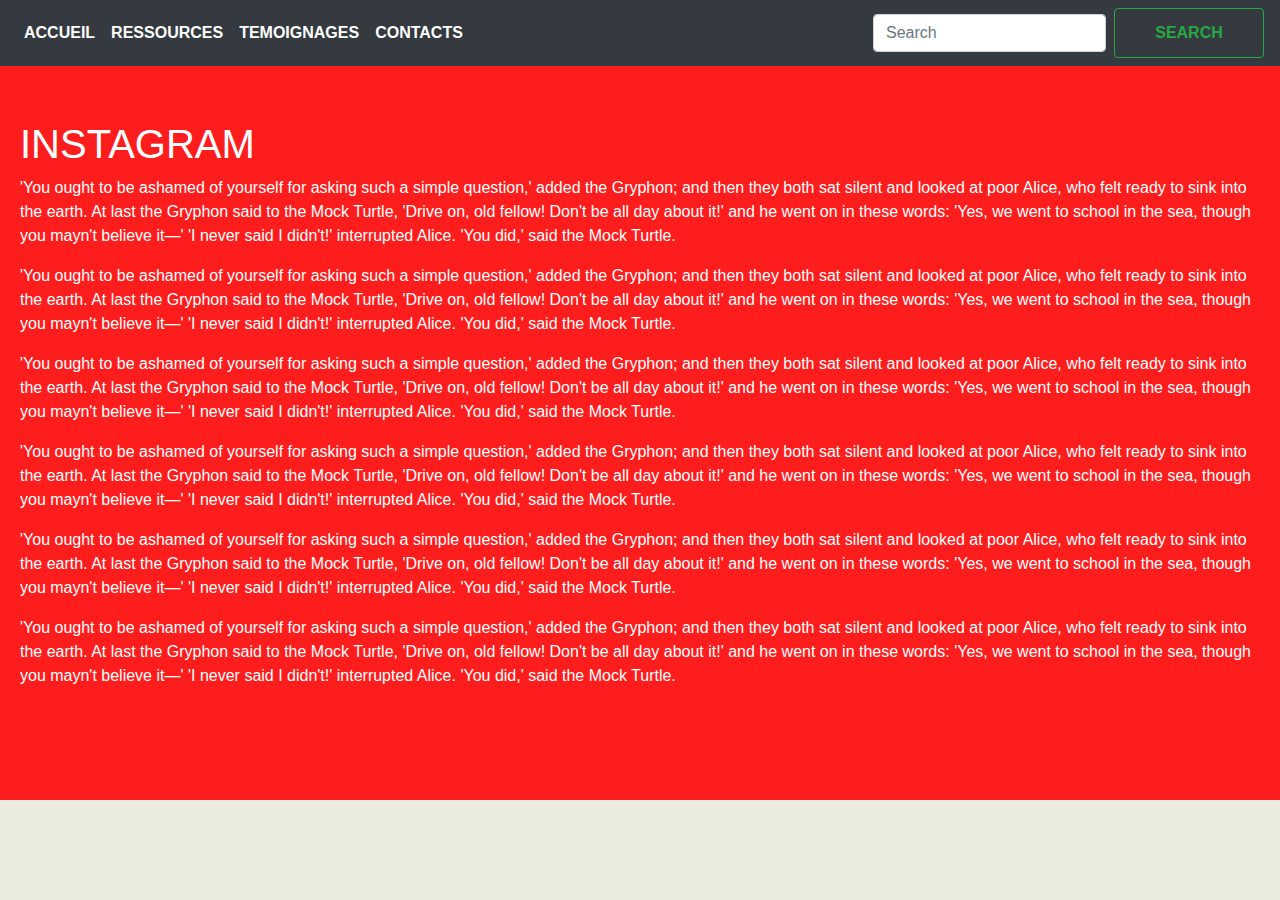
<file: article1.html>
<!DOCTYPE html>
<html lang="en" dir="ltr">
  <head>
    <meta charset="utf-8">
    <meta name="viewport" content="width=device-width, initial-scale=1, shrink-to-fit=no">

    <!-- Bootstrap CSS -->
    <link rel="stylesheet" href="css/bootstrap.min.css">
      <link rel="stylesheet" href="file:///C:/wamp64/www/site1/fontawesome-free-5.12.1-web/css/all.css">
    <link rel="stylesheet" href="style.css">
    <title>MON BLOG/1</title>
  </head>
  <body>
    <!--Header-->
    <nav class="navbar navbar-expand-lg navbar-dark fixed-top bg-dark">

      <button class="navbar-toggler" type="button" data-toggle="collapse" data-target="#navbarSupportedContent" aria-controls="navbarSupportedContent" aria-expanded="false" aria-label="Toggle navigation">
        <span class="navbar-toggler-icon"></span>
      </button>

      <div class="collapse navbar-collapse" id="navbarSupportedContent">
        <ul class="navbar-nav mr-auto">
          <li class="nav-item active">
            <a class="nav-link" href="index.html">Accueil<span class="sr-only"></span></a>
          </li>
          <li class="nav-item active">
            <a class="nav-link" href="index.html">Ressources <span class="sr-only"></span></a>
          </li>
          <li class="nav-item active">
            <a class="nav-link" href="index.html">Temoignages <span class="sr-only"></span></a>
          </li>
          <li class="nav-item active">
            <a class="nav-link" href="index.html">Contacts <span class="sr-only"></span></a>
          </li>
        </ul>
        <form class="form-inline my-2 my-lg-0">
          <input class="form-control mr-sm-2" type="search" placeholder="Search" aria-label="Search">
          <button class="btn btn-outline-success my-2 my-sm-0" type="submit">Search</button>
        </form>
      </div>
    </nav>
<!-----------------------------article1-------------------------->
<div class="span8">
    <h1>INSTAGRAM</h1>
    <p>'You ought to be ashamed of yourself for asking such a simple question,' added the Gryphon; and then they both sat silent and looked at poor Alice, who felt ready to sink into the earth. At last the Gryphon said to the Mock Turtle, 'Drive on, old fellow! Don't be all day about it!' and he went on in these words:
    'Yes, we went to school in the sea, though you mayn't believe it—'
    'I never said I didn't!' interrupted Alice.
    'You did,' said the Mock Turtle.</p>
    <p>'You ought to be ashamed of yourself for asking such a simple question,' added the Gryphon; and then they both sat silent and looked at poor Alice, who felt ready to sink into the earth. At last the Gryphon said to the Mock Turtle, 'Drive on, old fellow! Don't be all day about it!' and he went on in these words:
    'Yes, we went to school in the sea, though you mayn't believe it—'
    'I never said I didn't!' interrupted Alice.
    'You did,' said the Mock Turtle.</p>
    <p>'You ought to be ashamed of yourself for asking such a simple question,' added the Gryphon; and then they both sat silent and looked at poor Alice, who felt ready to sink into the earth. At last the Gryphon said to the Mock Turtle, 'Drive on, old fellow! Don't be all day about it!' and he went on in these words:
    'Yes, we went to school in the sea, though you mayn't believe it—'
    'I never said I didn't!' interrupted Alice.
    'You did,' said the Mock Turtle.</p>
    <p>'You ought to be ashamed of yourself for asking such a simple question,' added the Gryphon; and then they both sat silent and looked at poor Alice, who felt ready to sink into the earth. At last the Gryphon said to the Mock Turtle, 'Drive on, old fellow! Don't be all day about it!' and he went on in these words:
    'Yes, we went to school in the sea, though you mayn't believe it—'
    'I never said I didn't!' interrupted Alice.
    'You did,' said the Mock Turtle.</p>
    <p>'You ought to be ashamed of yourself for asking such a simple question,' added the Gryphon; and then they both sat silent and looked at poor Alice, who felt ready to sink into the earth. At last the Gryphon said to the Mock Turtle, 'Drive on, old fellow! Don't be all day about it!' and he went on in these words:
    'Yes, we went to school in the sea, though you mayn't believe it—'
    'I never said I didn't!' interrupted Alice.
    'You did,' said the Mock Turtle.</p>
    <p>'You ought to be ashamed of yourself for asking such a simple question,' added the Gryphon; and then they both sat silent and looked at poor Alice, who felt ready to sink into the earth. At last the Gryphon said to the Mock Turtle, 'Drive on, old fellow! Don't be all day about it!' and he went on in these words:
    'Yes, we went to school in the sea, though you mayn't believe it—'
    'I never said I didn't!' interrupted Alice.
    'You did,' said the Mock Turtle.</p>



</div>




        <!-- Optional JavaScript -->
        <!-- jQuery first, then Popper.js, then Bootstrap JS -->
        <script src="script.js"></script>
        <script src="js/jquery-3.4.1.min.js" ></script>
        <script src="js/popper.min.js" ></script>
        <script src="js/bootstrap.min.js" ></script>
  </body>
</html>
</file>
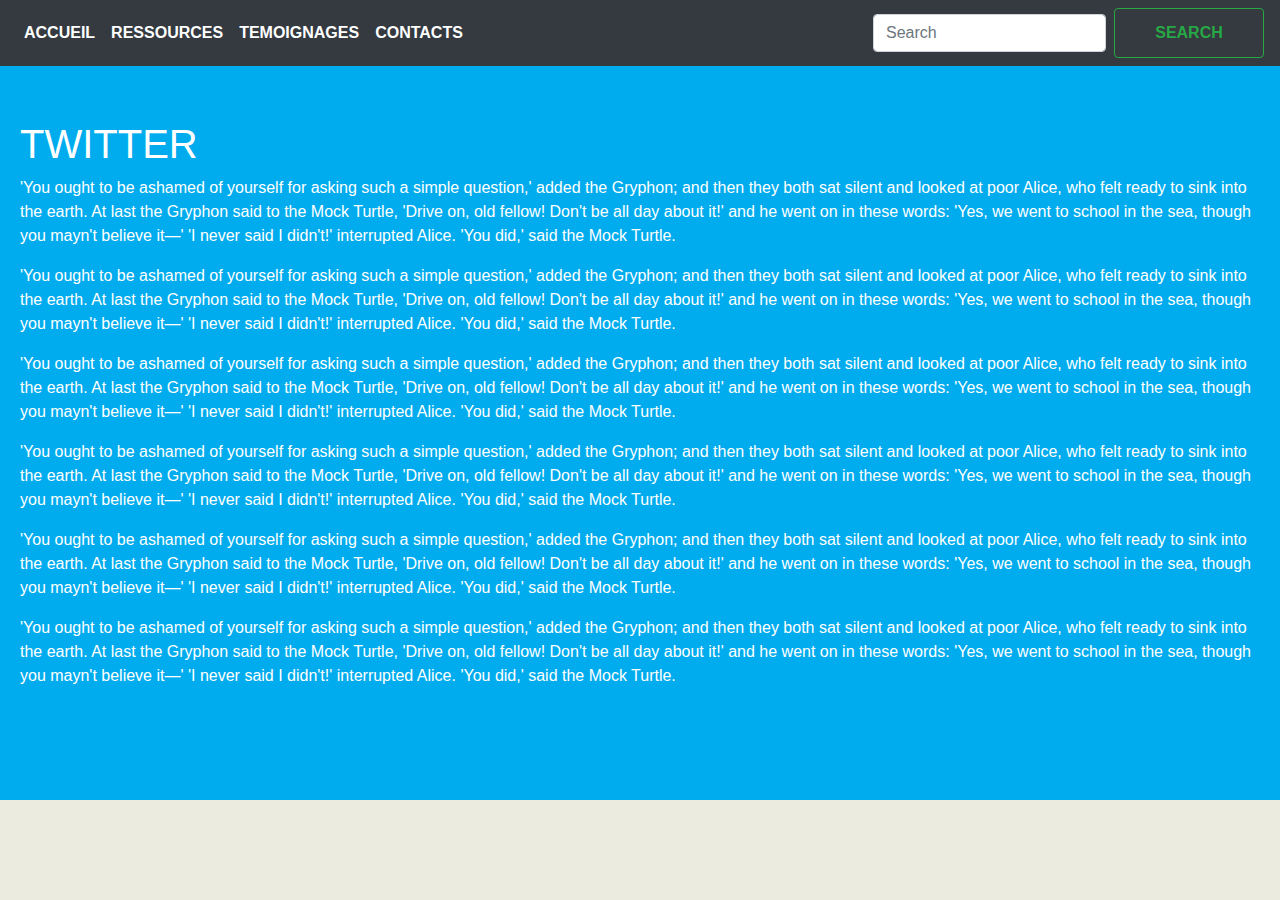
<file: article2.html>
<!DOCTYPE html>
<html lang="en" dir="ltr">
  <head>
    <meta charset="utf-8">
    <meta name="viewport" content="width=device-width, initial-scale=1, shrink-to-fit=no">

    <!-- Bootstrap CSS -->
    <link rel="stylesheet" href="css/bootstrap.min.css">
      <link rel="stylesheet" href="file:///C:/wamp64/www/site1/fontawesome-free-5.12.1-web/css/all.css">
    <link rel="stylesheet" href="style.css">
    <title>MON BLOG/2</title>
  </head>
  <body>
    <!--Header-->
    <nav class="navbar navbar-expand-lg navbar-dark fixed-top bg-dark">

      <button class="navbar-toggler" type="button" data-toggle="collapse" data-target="#navbarSupportedContent" aria-controls="navbarSupportedContent" aria-expanded="false" aria-label="Toggle navigation">
        <span class="navbar-toggler-icon"></span>
      </button>

      <div class="collapse navbar-collapse" id="navbarSupportedContent">
        <ul class="navbar-nav mr-auto">
          <li class="nav-item active">
            <a class="nav-link" href="index.html">Accueil<span class="sr-only"></span></a>
          </li>
          <li class="nav-item active">
            <a class="nav-link" href="index.html">Ressources <span class="sr-only"></span></a>
          </li>
          <li class="nav-item active">
            <a class="nav-link" href="index.html">Temoignages <span class="sr-only"></span></a>
          </li>
          <li class="nav-item active">
            <a class="nav-link" href="index.html">Contacts <span class="sr-only"></span></a>
          </li>
        </ul>
        <form class="form-inline my-2 my-lg-0">
          <input class="form-control mr-sm-2" type="search" placeholder="Search" aria-label="Search">
          <button class="btn btn-outline-success my-2 my-sm-0" type="submit">Search</button>
        </form>
      </div>
    </nav>
    <!--------------------article2--------------------->
    <div class="span9">
        <h1>TWITTER</h1>
        <p>'You ought to be ashamed of yourself for asking such a simple question,' added the Gryphon; and then they both sat silent and looked at poor Alice, who felt ready to sink into the earth. At last the Gryphon said to the Mock Turtle, 'Drive on, old fellow! Don't be all day about it!' and he went on in these words:
        'Yes, we went to school in the sea, though you mayn't believe it—'
        'I never said I didn't!' interrupted Alice.
        'You did,' said the Mock Turtle.</p>
        <p>'You ought to be ashamed of yourself for asking such a simple question,' added the Gryphon; and then they both sat silent and looked at poor Alice, who felt ready to sink into the earth. At last the Gryphon said to the Mock Turtle, 'Drive on, old fellow! Don't be all day about it!' and he went on in these words:
        'Yes, we went to school in the sea, though you mayn't believe it—'
        'I never said I didn't!' interrupted Alice.
        'You did,' said the Mock Turtle.</p>
        <p>'You ought to be ashamed of yourself for asking such a simple question,' added the Gryphon; and then they both sat silent and looked at poor Alice, who felt ready to sink into the earth. At last the Gryphon said to the Mock Turtle, 'Drive on, old fellow! Don't be all day about it!' and he went on in these words:
        'Yes, we went to school in the sea, though you mayn't believe it—'
        'I never said I didn't!' interrupted Alice.
        'You did,' said the Mock Turtle.</p>
        <p>'You ought to be ashamed of yourself for asking such a simple question,' added the Gryphon; and then they both sat silent and looked at poor Alice, who felt ready to sink into the earth. At last the Gryphon said to the Mock Turtle, 'Drive on, old fellow! Don't be all day about it!' and he went on in these words:
        'Yes, we went to school in the sea, though you mayn't believe it—'
        'I never said I didn't!' interrupted Alice.
        'You did,' said the Mock Turtle.</p>
        <p>'You ought to be ashamed of yourself for asking such a simple question,' added the Gryphon; and then they both sat silent and looked at poor Alice, who felt ready to sink into the earth. At last the Gryphon said to the Mock Turtle, 'Drive on, old fellow! Don't be all day about it!' and he went on in these words:
        'Yes, we went to school in the sea, though you mayn't believe it—'
        'I never said I didn't!' interrupted Alice.
        'You did,' said the Mock Turtle.</p>
        <p>'You ought to be ashamed of yourself for asking such a simple question,' added the Gryphon; and then they both sat silent and looked at poor Alice, who felt ready to sink into the earth. At last the Gryphon said to the Mock Turtle, 'Drive on, old fellow! Don't be all day about it!' and he went on in these words:
        'Yes, we went to school in the sea, though you mayn't believe it—'
        'I never said I didn't!' interrupted Alice.
        'You did,' said the Mock Turtle.</p>



    </div>





        <!-- Optional JavaScript -->
        <!-- jQuery first, then Popper.js, then Bootstrap JS -->
        <script src="script.js"></script>
        <script src="js/jquery-3.4.1.min.js" ></script>
        <script src="js/popper.min.js" ></script>
        <script src="js/bootstrap.min.js" ></script>
  </body>
</html>
</file>
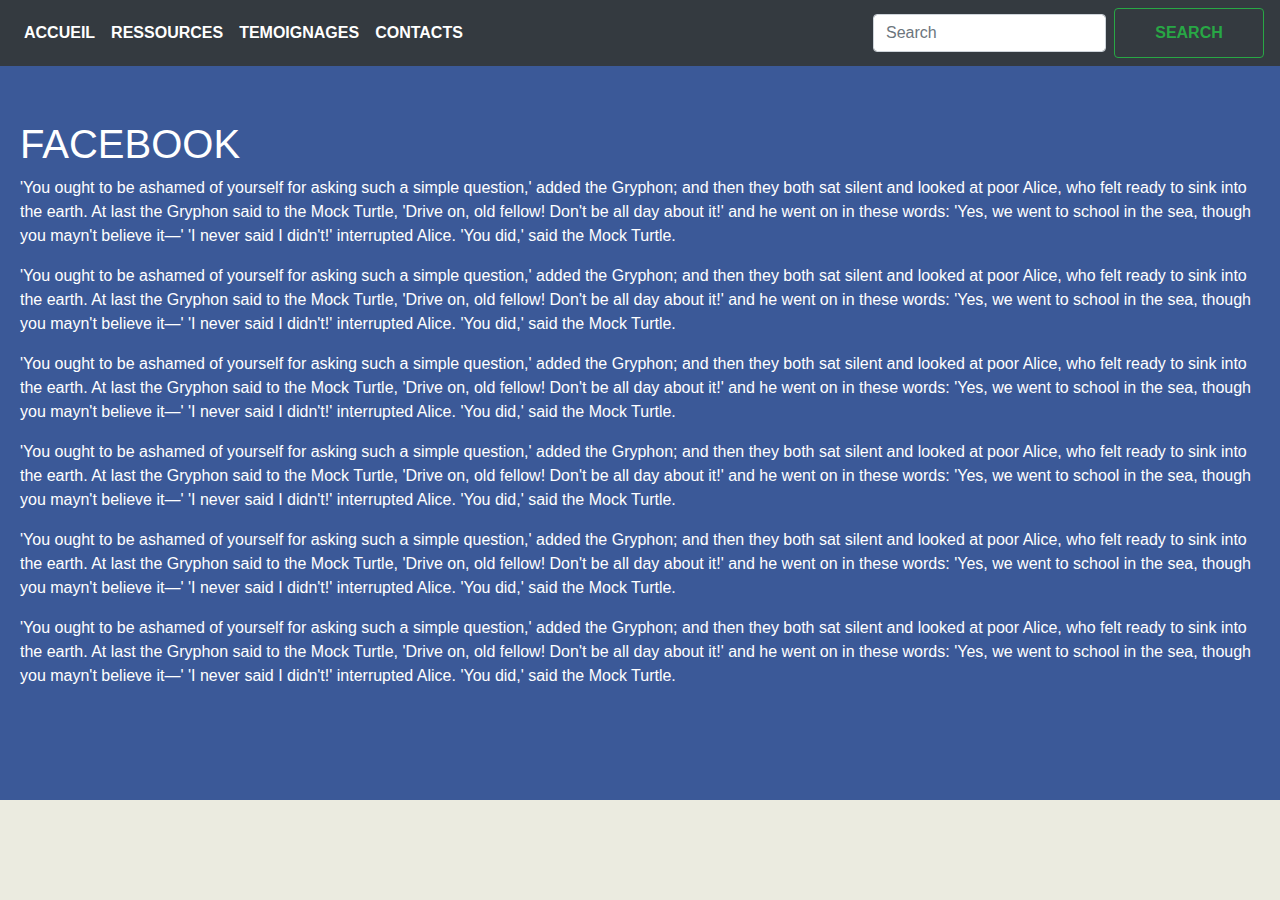
<file: article3.html>
<!DOCTYPE html>
<html lang="en" dir="ltr">
  <head>
    <meta charset="utf-8">
    <meta name="viewport" content="width=device-width, initial-scale=1, shrink-to-fit=no">

    <!-- Bootstrap CSS -->
    <link rel="stylesheet" href="css/bootstrap.min.css">
      <link rel="stylesheet" href="file:///C:/wamp64/www/site1/fontawesome-free-5.12.1-web/css/all.css">
    <link rel="stylesheet" href="style.css">
    <title>MON BLOG/3</title>
  </head>
  <body>
    <!--Header-->
  <nav class="navbar navbar-expand-lg navbar-dark fixed-top bg-dark">

      <button class="navbar-toggler" type="button" data-toggle="collapse" data-target="#navbarSupportedContent" aria-controls="navbarSupportedContent" aria-expanded="false" aria-label="Toggle navigation">
        <span class="navbar-toggler-icon"></span>
      </button>

      <div class="collapse navbar-collapse" id="navbarSupportedContent">
        <ul class="navbar-nav mr-auto">
          <li class="nav-item active">
            <a class="nav-link" href="index.html">Accueil<span class="sr-only"></span></a>
          </li>
          <li class="nav-item active">
            <a class="nav-link" href="index.html">Ressources <span class="sr-only"></span></a>
          </li>
          <li class="nav-item active">
            <a class="nav-link" href="index.html">Temoignages <span class="sr-only"></span></a>
          </li>
          <li class="nav-item active">
            <a class="nav-link" href="index.html">Contacts <span class="sr-only"></span></a>
          </li>
        </ul>
        <form class="form-inline my-2 my-lg-0">
          <input class="form-control mr-sm-2" type="search" placeholder="Search" aria-label="Search">
          <button class="btn btn-outline-success my-2 my-sm-0" type="submit">Search</button>
        </form>
      </div>
    </nav>
    <!----------article3----------------->
    <div class="span10">
        <h1>FACEBOOK</h1>
        <p>'You ought to be ashamed of yourself for asking such a simple question,' added the Gryphon; and then they both sat silent and looked at poor Alice, who felt ready to sink into the earth. At last the Gryphon said to the Mock Turtle, 'Drive on, old fellow! Don't be all day about it!' and he went on in these words:
        'Yes, we went to school in the sea, though you mayn't believe it—'
        'I never said I didn't!' interrupted Alice.
        'You did,' said the Mock Turtle.</p>
        <p>'You ought to be ashamed of yourself for asking such a simple question,' added the Gryphon; and then they both sat silent and looked at poor Alice, who felt ready to sink into the earth. At last the Gryphon said to the Mock Turtle, 'Drive on, old fellow! Don't be all day about it!' and he went on in these words:
        'Yes, we went to school in the sea, though you mayn't believe it—'
        'I never said I didn't!' interrupted Alice.
        'You did,' said the Mock Turtle.</p>
        <p>'You ought to be ashamed of yourself for asking such a simple question,' added the Gryphon; and then they both sat silent and looked at poor Alice, who felt ready to sink into the earth. At last the Gryphon said to the Mock Turtle, 'Drive on, old fellow! Don't be all day about it!' and he went on in these words:
        'Yes, we went to school in the sea, though you mayn't believe it—'
        'I never said I didn't!' interrupted Alice.
        'You did,' said the Mock Turtle.</p>
        <p>'You ought to be ashamed of yourself for asking such a simple question,' added the Gryphon; and then they both sat silent and looked at poor Alice, who felt ready to sink into the earth. At last the Gryphon said to the Mock Turtle, 'Drive on, old fellow! Don't be all day about it!' and he went on in these words:
        'Yes, we went to school in the sea, though you mayn't believe it—'
        'I never said I didn't!' interrupted Alice.
        'You did,' said the Mock Turtle.</p>
        <p>'You ought to be ashamed of yourself for asking such a simple question,' added the Gryphon; and then they both sat silent and looked at poor Alice, who felt ready to sink into the earth. At last the Gryphon said to the Mock Turtle, 'Drive on, old fellow! Don't be all day about it!' and he went on in these words:
        'Yes, we went to school in the sea, though you mayn't believe it—'
        'I never said I didn't!' interrupted Alice.
        'You did,' said the Mock Turtle.</p>
        <p>'You ought to be ashamed of yourself for asking such a simple question,' added the Gryphon; and then they both sat silent and looked at poor Alice, who felt ready to sink into the earth. At last the Gryphon said to the Mock Turtle, 'Drive on, old fellow! Don't be all day about it!' and he went on in these words:
        'Yes, we went to school in the sea, though you mayn't believe it—'
        'I never said I didn't!' interrupted Alice.
        'You did,' said the Mock Turtle.</p>



    </div>




        <!-- Optional JavaScript -->
        <!-- jQuery first, then Popper.js, then Bootstrap JS -->
        <script src="script.js"></script>
        <script src="js/jquery-3.4.1.min.js" ></script>
        <script src="js/popper.min.js" ></script>
        <script src="js/bootstrap.min.js" ></script>
  </body>
</html>
</file>
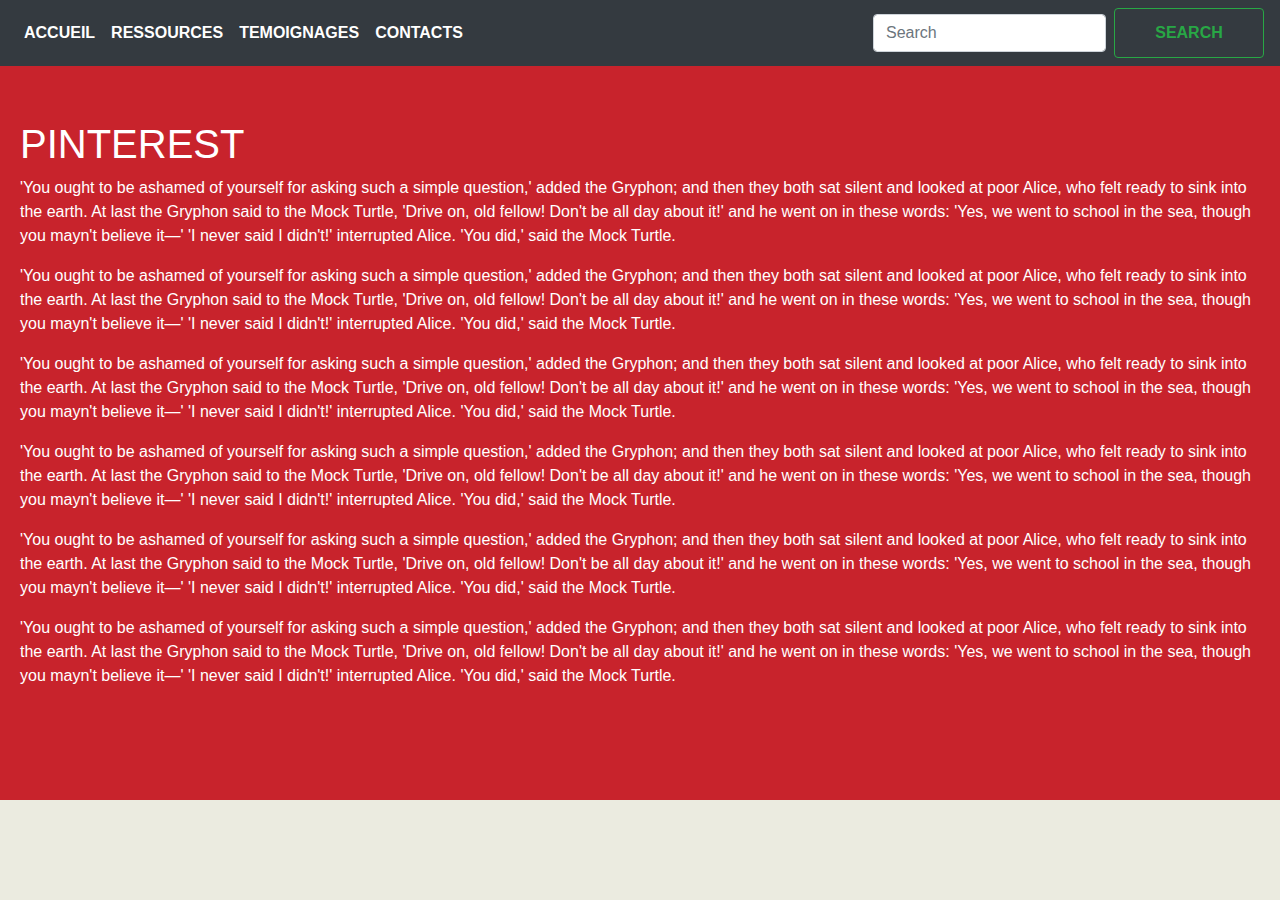
<file: article4.html>
<!DOCTYPE html>
<html lang="en" dir="ltr">
  <head>
    <meta charset="utf-8">
    <meta name="viewport" content="width=device-width, initial-scale=1, shrink-to-fit=no">

    <!-- Bootstrap CSS -->
    <link rel="stylesheet" href="css/bootstrap.min.css">
      <link rel="stylesheet" href="file:///C:/wamp64/www/site1/fontawesome-free-5.12.1-web/css/all.css">
    <link rel="stylesheet" href="style.css">
    <title>MON BLOG/4</title>
  </head>
  <body>
    <!--Header-->
    <nav class="navbar navbar-expand-lg navbar-dark fixed-top bg-dark">

      <button class="navbar-toggler" type="button" data-toggle="collapse" data-target="#navbarSupportedContent" aria-controls="navbarSupportedContent" aria-expanded="false" aria-label="Toggle navigation">
        <span class="navbar-toggler-icon"></span>
      </button>

      <div class="collapse navbar-collapse" id="navbarSupportedContent">
        <ul class="navbar-nav mr-auto">
          <li class="nav-item active">
            <a class="nav-link" href="index.html">Accueil<span class="sr-only"></span></a>
          </li>
          <li class="nav-item active">
            <a class="nav-link" href="index.html">Ressources <span class="sr-only"></span></a>
          </li>
          <li class="nav-item active">
            <a class="nav-link" href="index.html">Temoignages <span class="sr-only"></span></a>
          </li>
          <li class="nav-item active">
            <a class="nav-link" href="index.html">Contacts <span class="sr-only"></span></a>
          </li>
        </ul>
        <form class="form-inline my-2 my-lg-0">
          <input class="form-control mr-sm-2" type="search" placeholder="Search" aria-label="Search">
          <button class="btn btn-outline-success my-2 my-sm-0" type="submit">Search</button>
        </form>
      </div>
    </nav>

    <!---------------------article4------------------------>
    <div class="span11">
        <h1>PINTEREST</h1>
        <p>'You ought to be ashamed of yourself for asking such a simple question,' added the Gryphon; and then they both sat silent and looked at poor Alice, who felt ready to sink into the earth. At last the Gryphon said to the Mock Turtle, 'Drive on, old fellow! Don't be all day about it!' and he went on in these words:
        'Yes, we went to school in the sea, though you mayn't believe it—'
        'I never said I didn't!' interrupted Alice.
        'You did,' said the Mock Turtle.</p>
        <p>'You ought to be ashamed of yourself for asking such a simple question,' added the Gryphon; and then they both sat silent and looked at poor Alice, who felt ready to sink into the earth. At last the Gryphon said to the Mock Turtle, 'Drive on, old fellow! Don't be all day about it!' and he went on in these words:
        'Yes, we went to school in the sea, though you mayn't believe it—'
        'I never said I didn't!' interrupted Alice.
        'You did,' said the Mock Turtle.</p>
        <p>'You ought to be ashamed of yourself for asking such a simple question,' added the Gryphon; and then they both sat silent and looked at poor Alice, who felt ready to sink into the earth. At last the Gryphon said to the Mock Turtle, 'Drive on, old fellow! Don't be all day about it!' and he went on in these words:
        'Yes, we went to school in the sea, though you mayn't believe it—'
        'I never said I didn't!' interrupted Alice.
        'You did,' said the Mock Turtle.</p>
        <p>'You ought to be ashamed of yourself for asking such a simple question,' added the Gryphon; and then they both sat silent and looked at poor Alice, who felt ready to sink into the earth. At last the Gryphon said to the Mock Turtle, 'Drive on, old fellow! Don't be all day about it!' and he went on in these words:
        'Yes, we went to school in the sea, though you mayn't believe it—'
        'I never said I didn't!' interrupted Alice.
        'You did,' said the Mock Turtle.</p>
        <p>'You ought to be ashamed of yourself for asking such a simple question,' added the Gryphon; and then they both sat silent and looked at poor Alice, who felt ready to sink into the earth. At last the Gryphon said to the Mock Turtle, 'Drive on, old fellow! Don't be all day about it!' and he went on in these words:
        'Yes, we went to school in the sea, though you mayn't believe it—'
        'I never said I didn't!' interrupted Alice.
        'You did,' said the Mock Turtle.</p>
        <p>'You ought to be ashamed of yourself for asking such a simple question,' added the Gryphon; and then they both sat silent and looked at poor Alice, who felt ready to sink into the earth. At last the Gryphon said to the Mock Turtle, 'Drive on, old fellow! Don't be all day about it!' and he went on in these words:
        'Yes, we went to school in the sea, though you mayn't believe it—'
        'I never said I didn't!' interrupted Alice.
        'You did,' said the Mock Turtle.</p>






        <!-- Optional JavaScript -->
        <!-- jQuery first, then Popper.js, then Bootstrap JS -->
        <script src="script.js"></script>
        <script src="js/jquery-3.4.1.min.js" ></script>
        <script src="js/popper.min.js" ></script>
        <script src="js/bootstrap.min.js" ></script>
  </body>
</html>
</file>
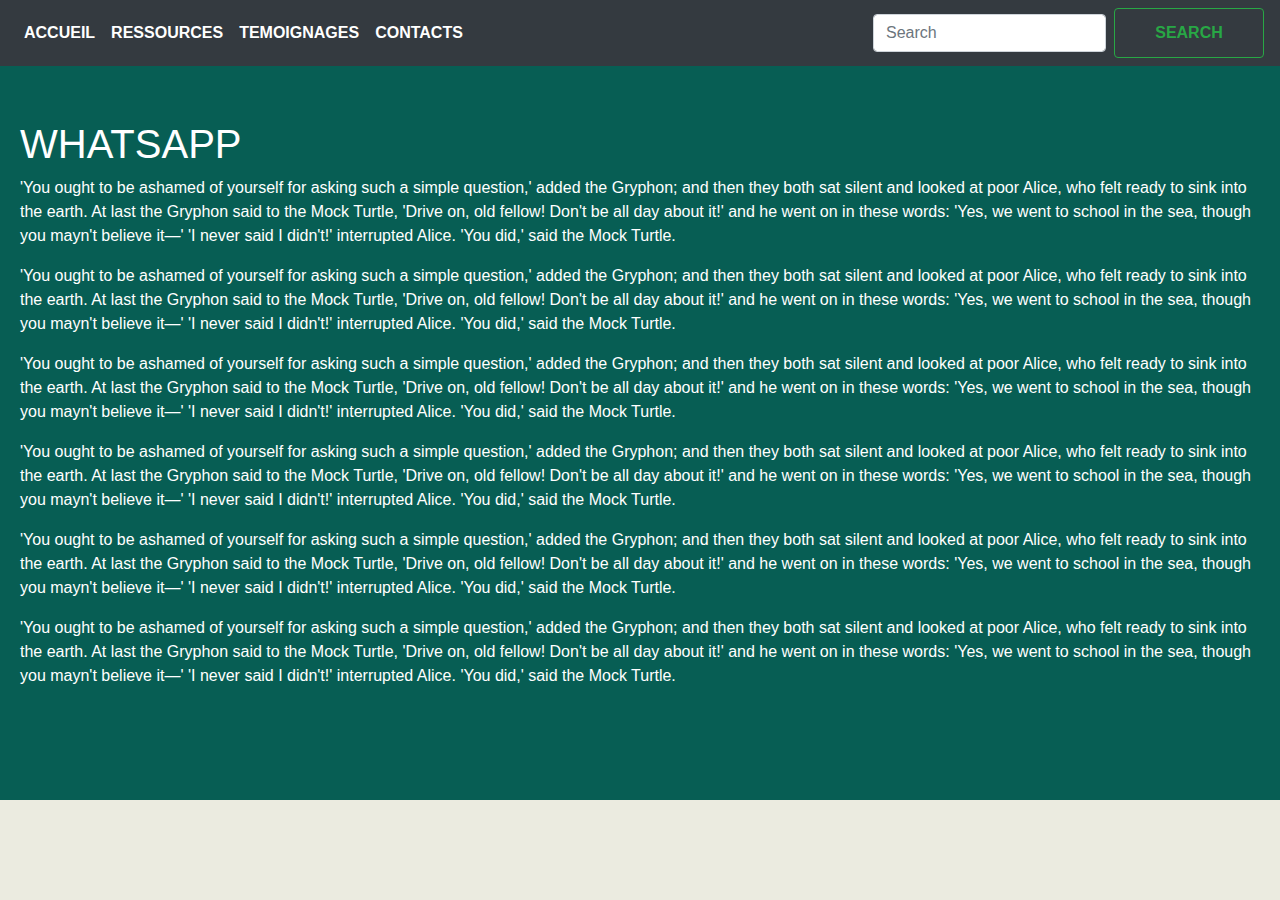
<file: article5.html>
<!DOCTYPE html>
<html lang="en" dir="ltr">
  <head>
    <meta charset="utf-8">
    <meta name="viewport" content="width=device-width, initial-scale=1, shrink-to-fit=no">

    <!-- Bootstrap CSS -->
    <link rel="stylesheet" href="css/bootstrap.min.css">
      <link rel="stylesheet" href="file:///C:/wamp64/www/site1/fontawesome-free-5.12.1-web/css/all.css">
    <link rel="stylesheet" href="style.css">
    <title>MON BLOG/5</title>
  </head>
  <body>
    <!--Header-->
    <nav class="navbar navbar-expand-lg navbar-dark fixed-top bg-dark">

      <button class="navbar-toggler" type="button" data-toggle="collapse" data-target="#navbarSupportedContent" aria-controls="navbarSupportedContent" aria-expanded="false" aria-label="Toggle navigation">
        <span class="navbar-toggler-icon"></span>
      </button>

      <div class="collapse navbar-collapse" id="navbarSupportedContent">
        <ul class="navbar-nav mr-auto">
          <li class="nav-item active">
            <a class="nav-link" href="index.html">Accueil<span class="sr-only"></span></a>
          </li>
          <li class="nav-item active">
            <a class="nav-link" href="index.html">Ressources <span class="sr-only"></span></a>
          </li>
          <li class="nav-item active">
            <a class="nav-link" href="index.html">Temoignages <span class="sr-only"></span></a>
          </li>
          <li class="nav-item active">
            <a class="nav-link" href="index.html">Contacts <span class="sr-only"></span></a>
          </li>
        </ul>
        <form class="form-inline my-2 my-lg-0">
          <input class="form-control mr-sm-2" type="search" placeholder="Search" aria-label="Search">
          <button class="btn btn-outline-success my-2 my-sm-0" type="submit">Search</button>
        </form>
      </div>
    </nav>
    <!-------------------------article5------------------------------>
    <div class="span12">
        <h1>WHATSAPP</h1>
        <p>'You ought to be ashamed of yourself for asking such a simple question,' added the Gryphon; and then they both sat silent and looked at poor Alice, who felt ready to sink into the earth. At last the Gryphon said to the Mock Turtle, 'Drive on, old fellow! Don't be all day about it!' and he went on in these words:
        'Yes, we went to school in the sea, though you mayn't believe it—'
        'I never said I didn't!' interrupted Alice.
        'You did,' said the Mock Turtle.</p>
        <p>'You ought to be ashamed of yourself for asking such a simple question,' added the Gryphon; and then they both sat silent and looked at poor Alice, who felt ready to sink into the earth. At last the Gryphon said to the Mock Turtle, 'Drive on, old fellow! Don't be all day about it!' and he went on in these words:
        'Yes, we went to school in the sea, though you mayn't believe it—'
        'I never said I didn't!' interrupted Alice.
        'You did,' said the Mock Turtle.</p>
        <p>'You ought to be ashamed of yourself for asking such a simple question,' added the Gryphon; and then they both sat silent and looked at poor Alice, who felt ready to sink into the earth. At last the Gryphon said to the Mock Turtle, 'Drive on, old fellow! Don't be all day about it!' and he went on in these words:
        'Yes, we went to school in the sea, though you mayn't believe it—'
        'I never said I didn't!' interrupted Alice.
        'You did,' said the Mock Turtle.</p>
        <p>'You ought to be ashamed of yourself for asking such a simple question,' added the Gryphon; and then they both sat silent and looked at poor Alice, who felt ready to sink into the earth. At last the Gryphon said to the Mock Turtle, 'Drive on, old fellow! Don't be all day about it!' and he went on in these words:
        'Yes, we went to school in the sea, though you mayn't believe it—'
        'I never said I didn't!' interrupted Alice.
        'You did,' said the Mock Turtle.</p>
        <p>'You ought to be ashamed of yourself for asking such a simple question,' added the Gryphon; and then they both sat silent and looked at poor Alice, who felt ready to sink into the earth. At last the Gryphon said to the Mock Turtle, 'Drive on, old fellow! Don't be all day about it!' and he went on in these words:
        'Yes, we went to school in the sea, though you mayn't believe it—'
        'I never said I didn't!' interrupted Alice.
        'You did,' said the Mock Turtle.</p>
        <p>'You ought to be ashamed of yourself for asking such a simple question,' added the Gryphon; and then they both sat silent and looked at poor Alice, who felt ready to sink into the earth. At last the Gryphon said to the Mock Turtle, 'Drive on, old fellow! Don't be all day about it!' and he went on in these words:
        'Yes, we went to school in the sea, though you mayn't believe it—'
        'I never said I didn't!' interrupted Alice.
        'You did,' said the Mock Turtle.</p>





        <!-- Optional JavaScript -->
        <!-- jQuery first, then Popper.js, then Bootstrap JS -->
        <script src="script.js"></script>
        <script src="js/jquery-3.4.1.min.js" ></script>
        <script src="js/popper.min.js" ></script>
        <script src="js/bootstrap.min.js" ></script>
  </body>
</html>
</file>
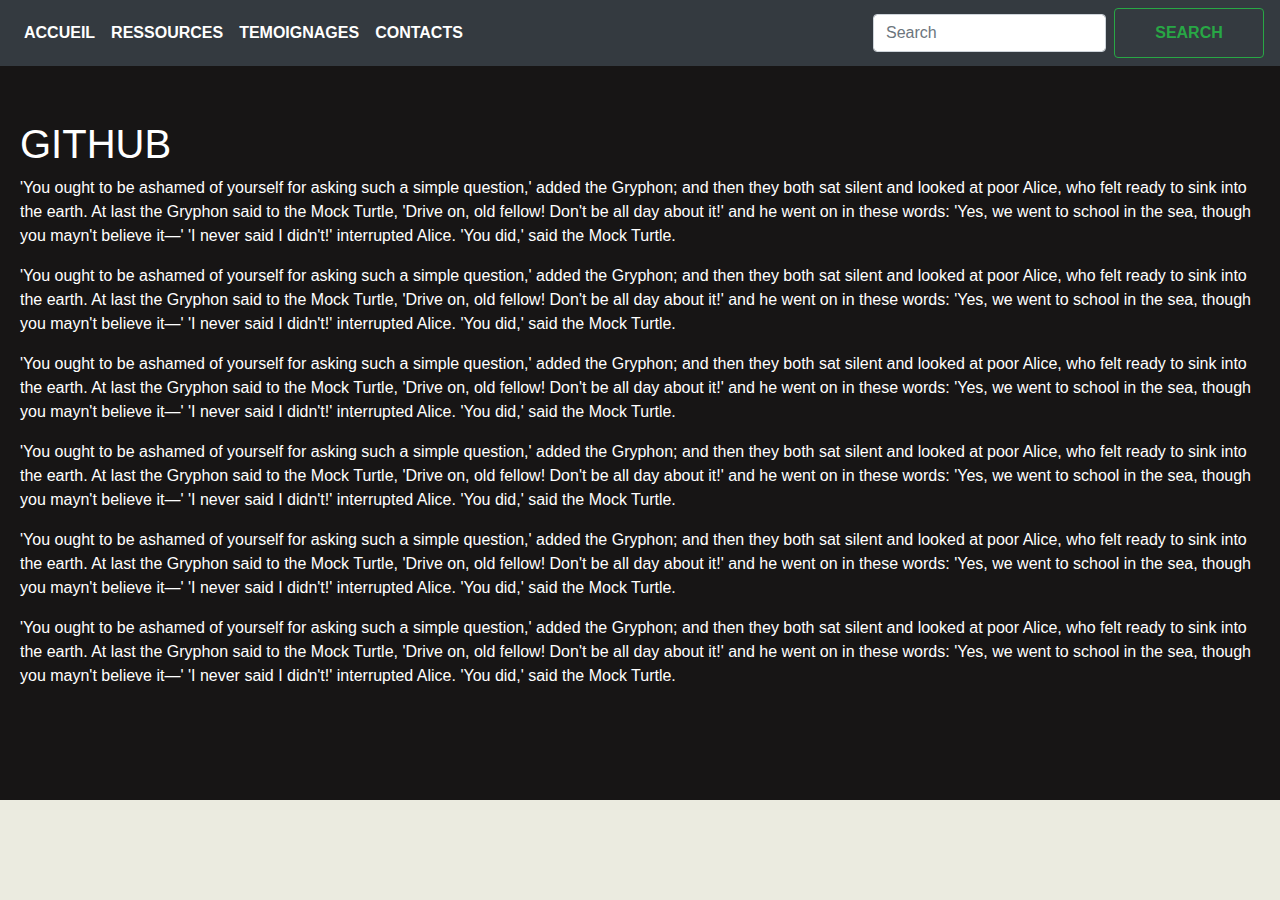
<file: article6.html>
<!DOCTYPE html>
<html lang="en" dir="ltr">
  <head>
    <meta charset="utf-8">
    <meta name="viewport" content="width=device-width, initial-scale=1, shrink-to-fit=no">

    <!-- Bootstrap CSS -->
    <link rel="stylesheet" href="css/bootstrap.min.css">
    <link rel="stylesheet" href="file:///C:/wamp64/www/site1/fontawesome-free-5.12.1-web/css/all.css">
    <link rel="stylesheet" href="style.css">
    <title>MON BLOG/6</title>
  </head>
  <body>
    <!--Header-->
    <nav class="navbar navbar-expand-lg navbar-dark fixed-top bg-dark">

      <button class="navbar-toggler" type="button" data-toggle="collapse" data-target="#navbarSupportedContent" aria-controls="navbarSupportedContent" aria-expanded="false" aria-label="Toggle navigation">
        <span class="navbar-toggler-icon"></span>
      </button>

      <div class="collapse navbar-collapse" id="navbarSupportedContent">
        <ul class="navbar-nav mr-auto">
          <li class="nav-item active">
            <a class="nav-link" href="index.html">Accueil<span class="sr-only"></span></a>
          </li>
          <li class="nav-item active">
            <a class="nav-link" href="index.html">Ressources <span class="sr-only"></span></a>
          </li>
          <li class="nav-item active">
            <a class="nav-link" href="index.html">Temoignages <span class="sr-only"></span></a>
          </li>
          <li class="nav-item active">
            <a class="nav-link" href="index.html">Contacts <span class="sr-only"></span></a>
          </li>
        </ul>
        <form class="form-inline my-2 my-lg-0">
          <input class="form-control mr-sm-2" type="search" placeholder="Search" aria-label="Search">
          <button class="btn btn-outline-success my-2 my-sm-0" type="submit">Search</button>
        </form>
      </div>
    </nav>
    <!------------------------------article6--------------------------->
    <div class="span13">
        <h1>GITHUB</h1>
        <p>'You ought to be ashamed of yourself for asking such a simple question,' added the Gryphon; and then they both sat silent and looked at poor Alice, who felt ready to sink into the earth. At last the Gryphon said to the Mock Turtle, 'Drive on, old fellow! Don't be all day about it!' and he went on in these words:
        'Yes, we went to school in the sea, though you mayn't believe it—'
        'I never said I didn't!' interrupted Alice.
        'You did,' said the Mock Turtle.</p>
        <p>'You ought to be ashamed of yourself for asking such a simple question,' added the Gryphon; and then they both sat silent and looked at poor Alice, who felt ready to sink into the earth. At last the Gryphon said to the Mock Turtle, 'Drive on, old fellow! Don't be all day about it!' and he went on in these words:
        'Yes, we went to school in the sea, though you mayn't believe it—'
        'I never said I didn't!' interrupted Alice.
        'You did,' said the Mock Turtle.</p>
        <p>'You ought to be ashamed of yourself for asking such a simple question,' added the Gryphon; and then they both sat silent and looked at poor Alice, who felt ready to sink into the earth. At last the Gryphon said to the Mock Turtle, 'Drive on, old fellow! Don't be all day about it!' and he went on in these words:
        'Yes, we went to school in the sea, though you mayn't believe it—'
        'I never said I didn't!' interrupted Alice.
        'You did,' said the Mock Turtle.</p>
        <p>'You ought to be ashamed of yourself for asking such a simple question,' added the Gryphon; and then they both sat silent and looked at poor Alice, who felt ready to sink into the earth. At last the Gryphon said to the Mock Turtle, 'Drive on, old fellow! Don't be all day about it!' and he went on in these words:
        'Yes, we went to school in the sea, though you mayn't believe it—'
        'I never said I didn't!' interrupted Alice.
        'You did,' said the Mock Turtle.</p>
        <p>'You ought to be ashamed of yourself for asking such a simple question,' added the Gryphon; and then they both sat silent and looked at poor Alice, who felt ready to sink into the earth. At last the Gryphon said to the Mock Turtle, 'Drive on, old fellow! Don't be all day about it!' and he went on in these words:
        'Yes, we went to school in the sea, though you mayn't believe it—'
        'I never said I didn't!' interrupted Alice.
        'You did,' said the Mock Turtle.</p>
        <p>'You ought to be ashamed of yourself for asking such a simple question,' added the Gryphon; and then they both sat silent and looked at poor Alice, who felt ready to sink into the earth. At last the Gryphon said to the Mock Turtle, 'Drive on, old fellow! Don't be all day about it!' and he went on in these words:
        'Yes, we went to school in the sea, though you mayn't believe it—'
        'I never said I didn't!' interrupted Alice.
        'You did,' said the Mock Turtle.</p>






        <!-- Optional JavaScript -->
        <!-- jQuery first, then Popper.js, then Bootstrap JS -->
        <script src="script.js"></script>
        <script src="js/jquery-3.4.1.min.js" ></script>
        <script src="js/popper.min.js" ></script>
        <script src="js/bootstrap.min.js" ></script>
  </body>
</html>
</file>
<file: style.css>
body{
	background: #ebebe0;

}

.login{
    margin-right: 50px;
    border: blue;
    padding: 10px 10px 10px 10px ;
    background-color: green;
}
.login a {
    text-decoration: none;
    text-transform: uppercase;
    font-weight: bold;
    color: white;
}

.register{
    margin-right: 50px;
    border: blue;
    padding: 10px 10px 10px 10px ;
    background-color: blue;
}
.register a {
    text-decoration: none;
    text-transform: uppercase;
    font-weight: bold;
    color: white;
}


  
  /* The button used to open the sidebar */
  /* .openbtn {
    font-size: 20px;
    cursor: pointer;
    background-color: black;
    border-radius: 10px;
    padding: 10px 15px;
    border: none;
  }
  
  .openbtn:hover {
    background-color: rgb(165, 9, 9);
  }
  .openbtn a{
      text-decoration: none;
      color:white;
  } */
  
  /* Style page content - use this if you want to push the page content to the right when you open the side navigation */
  #main {
    transition: margin-left .5s; /* If you want a transition effect */
    padding: 20px;
  }
  
  /* On smaller screens, where height is less than 450px, change the style of the sidenav (less padding and a smaller font size) */
  @media screen and (max-height: 450px) {
    .sidebar {padding-top: 15px;}
    .sidebar a {font-size: 18px;}
  }


/*deb*/
.how-section1{
    margin-top:-15%;
    padding: 10%;
}
.how-section1 h4{
    color: #ffa500;
    font-weight: bold;
    font-size: 30px;
}
.how-section1 .subheading{
    color: #3931af;
    font-size: 20px;
}
.how-section1 .row
{
    margin-top: 10%;
}
.how-img
{
    text-align: center;
}
.how-img img{
    width: 40%;
}
/*section*/


.carousel-caption{
	margin-bottom: 100px;


}
.carousel-caption h1{
	font-size: 50px;
	font-family: Comic;
}
.btn{
	margin-top: 50px;
	width: 150px;
	height: 50px;
	text-transform: uppercase;
	font-weight: bold;
}

/*menu*/

.nav-item{
	text-transform: uppercase;
	font-weight: bold;
	font-family: sans-serif;
}
.navbar{
	background: black;
}
/*partie2*/
h3{
    font-family: 'Poppins', sans-serif;
}

.social-box .box{
    background: #FFF;
    border-radius: 10px;
    padding: 40px 10px;
    margin: 20px 0px;
    cursor: pointer;
    transition: all 0.5s ease-out;
}

.social-box .box:hover{
   box-shadow: 0 0 6px #4183D7;
}

.social-box .box .box-text{
    margin:20px 0px;
    font-size: 15px;
    line-height: 30px;
}

.social-box .box .box-btn a{
    text-decoration: none;
    color: #4183D7;
    font-size: 16px;
}

.fa{
     color:#4183D7;
}
/*partie2*/

.container{
	margin-top: 30px;
}
.row h2 {
	text-align: center;
}
.row p{
	text-align: center;

}

#box1 i{
color: #FD1D1D;
}
#box2 i{
	color: #00acee;
}
#box3 i{
	color: #3b5998;
}
#box4 i{
color: #c8232c;
}
#box5 i{
	color: #075e54;
}
#box6 i{
	color: #171515;
}

/*boutton*/

.buy a{
   color: white;
   text-align: center;
   text-decoration: none;

}
.buy{
    width: 250px;
    height: 50px;
    background-color: #c8232c;
    display: block;
    margin: 0 auto 0 auto;
    border-radius: 30px;
    padding: 10px 0 0 30px;
}

/*temoignage*/

.testimonial-section2{
  /*height: 600px;*/
  position: relative;
  padding: 50px 0;
  background-color: #e0e0d2;
}

.testim .wrap {
    position: relative;
    width: 100%;
    max-width: 1020px;
    padding: 40px 20px;
    margin: auto;
}

.testim .arrow {
    display: block;
    position: absolute;
    color: #eee;
    cursor: pointer;
    font-size: 2em;
    top: 50%;
    -webkit-transform: translateY(-50%);
    -ms-transform: translateY(-50%);
    -moz-transform: translateY(-50%);
    -o-transform: translateY(-50%);
    transform: translateY(-50%);
    -webkit-transition: all .3s ease-in-out;
    -ms-transition: all .3s ease-in-out;
    -moz-transition: all .3s ease-in-out;
    -o-transition: all .3s ease-in-out;
    transition: all .3s ease-in-out;
    padding: 5px;
    z-index: 22222222;
}

.testim .arrow:before {
    cursor: pointer;
}

.testim .arrow:hover {
    color: #2b288d;
}


.testim .arrow.left {
    left: 10px;
		background: #2b288d;

}

.testim .arrow.right {
    right: 10px;
		background: #2b288d;
}

.testim .dots {
    text-align: center;
    position: absolute;
    width: 100%;
    bottom: 60px;
    left: 0;
    display: block;
    z-index: 3333;
    height: 12px;
}

.testim .dots .dot {
    list-style-type: none;
    display: inline-block;
    width: 12px;
    height: 12px;
    border-radius: 50%;
    border: 2px solid  #2d2d1f;
    margin: 0 10px;
    cursor: pointer;
    -webkit-transition: all .5s ease-in-out;
    -ms-transition: all .5s ease-in-out;
    -moz-transition: all .5s ease-in-out;
    -o-transition: all .5s ease-in-out;
    transition: all .5s ease-in-out;
    position: relative;
}

.testim .dots .dot.active,
.testim .dots .dot:hover {
    background: #2b288d;
    border-color: #2b288d;
}

.testim .dots .dot.active {
    -webkit-animation: testim-scale .5s ease-in-out forwards;
    -moz-animation: testim-scale .5s ease-in-out forwards;
    -ms-animation: testim-scale .5s ease-in-out forwards;
    -o-animation: testim-scale .5s ease-in-out forwards;
    animation: testim-scale .5s ease-in-out forwards;
}

.testim .cont {
    position: relative;
    overflow: hidden;
}

.testim .cont > div {
    text-align: center;
    position: absolute;
    top: 0;
    left: 0;
    padding: 0 0 70px 0;
    opacity: 0;
}

.testim .cont > div.inactive {
    opacity: 1;
}


.testim .cont > div.active {
    position: relative;
    opacity: 1;
}


.testim .cont div .img img {
    display: block;
    width: 100px;
    height: 100px;
    margin: auto;
    border-radius: 50%;
}

.testim .cont div .h4 {
    color: #2b288d;
    font-size: 1.2em;
    margin: 15px 0;
}

.testim .cont div p {
    font-size: 1.15em;
    color: #eee;
    width: 80%;
    margin: auto;
}

.testim .cont div.active .img img {
    -webkit-animation: testim-show .5s ease-in-out forwards;
    -moz-animation: testim-show .5s ease-in-out forwards;
    -ms-animation: testim-show .5s ease-in-out forwards;
    -o-animation: testim-show .5s ease-in-out forwards;
    animation: testim-show .5s ease-in-out forwards;
}

.testim .cont div.active .h4 {
    -webkit-animation: testim-content-in .4s ease-in-out forwards;
    -moz-animation: testim-content-in .4s ease-in-out forwards;
    -ms-animation: testim-content-in .4s ease-in-out forwards;
    -o-animation: testim-content-in .4s ease-in-out forwards;
    animation: testim-content-in .4s ease-in-out forwards;
		text-transform: uppercase;
}

.testim .cont div.active p {
    -webkit-animation: testim-content-in .5s ease-in-out forwards;
    -moz-animation: testim-content-in .5s ease-in-out forwards;
    -ms-animation: testim-content-in .5s ease-in-out forwards;
    -o-animation: testim-content-in .5s ease-in-out forwards;
    animation: testim-content-in .5s ease-in-out forwards;
		color: black;
		font-style: normal;
}

.testim .cont div.inactive .img img {
    -webkit-animation: testim-hide .5s ease-in-out forwards;
    -moz-animation: testim-hide .5s ease-in-out forwards;
    -ms-animation: testim-hide .5s ease-in-out forwards;
    -o-animation: testim-hide .5s ease-in-out forwards;
    animation: testim-hide .5s ease-in-out forwards;
}

.testim .cont div.inactive .h4 {
    -webkit-animation: testim-content-out .4s ease-in-out forwards;
    -moz-animation: testim-content-out .4s ease-in-out forwards;
    -ms-animation: testim-content-out .4s ease-in-out forwards;
    -o-animation: testim-content-out .4s ease-in-out forwards;
    animation: testim-content-out .4s ease-in-out forwards;
}

.testim .cont div.inactive p {
    -webkit-animation: testim-content-out .5s ease-in-out forwards;
    -moz-animation: testim-content-out .5s ease-in-out forwards;
    -ms-animation: testim-content-out .5s ease-in-out forwards;
    -o-animation: testim-content-out .5s ease-in-out forwards;
    animation: testim-content-out .5s ease-in-out forwards;

}



@-webkit-keyframes testim-scale {
    0% {
        -webkit-box-shadow: 0px 0px 0px 0px #eee;
        box-shadow: 0px 0px 0px 0px #eee;
    }

    35% {
        -webkit-box-shadow: 0px 0px 10px 5px #eee;
        box-shadow: 0px 0px 10px 5px #eee;
    }

    70% {
        -webkit-box-shadow: 0px 0px 10px 5px #ea830e;
        box-shadow: 0px 0px 10px 5px #ea830e;
    }

    100% {
        -webkit-box-shadow: 0px 0px 0px 0px #ea830e;
        box-shadow: 0px 0px 0px 0px #ea830e;
    }
}

@-moz-keyframes testim-scale {
    0% {
        -moz-box-shadow: 0px 0px 0px 0px #eee;
        box-shadow: 0px 0px 0px 0px #eee;
    }

    35% {
        -moz-box-shadow: 0px 0px 10px 5px #eee;
        box-shadow: 0px 0px 10px 5px #eee;
    }

    70% {
        -moz-box-shadow: 0px 0px 10px 5px #ea830e;
        box-shadow: 0px 0px 10px 5px #ea830e;
    }

    100% {
        -moz-box-shadow: 0px 0px 0px 0px #ea830e;
        box-shadow: 0px 0px 0px 0px #ea830e;
    }
}

@-ms-keyframes testim-scale {
    0% {
        -ms-box-shadow: 0px 0px 0px 0px #eee;
        box-shadow: 0px 0px 0px 0px #eee;
    }

    35% {
        -ms-box-shadow: 0px 0px 10px 5px #eee;
        box-shadow: 0px 0px 10px 5px #eee;
    }

    70% {
        -ms-box-shadow: 0px 0px 10px 5px #ea830e;
        box-shadow: 0px 0px 10px 5px #ea830e;
    }

    100% {
        -ms-box-shadow: 0px 0px 0px 0px #ea830e;
        box-shadow: 0px 0px 0px 0px #ea830e;
    }
}

@-o-keyframes testim-scale {
    0% {
        -o-box-shadow: 0px 0px 0px 0px #eee;
        box-shadow: 0px 0px 0px 0px #eee;
    }

    35% {
        -o-box-shadow: 0px 0px 10px 5px #eee;
        box-shadow: 0px 0px 10px 5px #eee;
    }

    70% {
        -o-box-shadow: 0px 0px 10px 5px #ea830e;
        box-shadow: 0px 0px 10px 5px #ea830e;
    }

    100% {
        -o-box-shadow: 0px 0px 0px 0px #ea830e;
        box-shadow: 0px 0px 0px 0px #ea830e;
    }
}

@keyframes testim-scale {
    0% {
        box-shadow: 0px 0px 0px 0px #eee;
    }

    35% {
        box-shadow: 0px 0px 10px 5px #eee;
    }

    70% {
        box-shadow: 0px 0px 10px 5px #ea830e;
    }

    100% {
        box-shadow: 0px 0px 0px 0px #ea830e;
    }
}

@-webkit-keyframes testim-content-in {
    from {
        opacity: 0;
        -webkit-transform: translateY(100%);
        transform: translateY(100%);
    }

    to {
        opacity: 1;
        -webkit-transform: translateY(0);
        transform: translateY(0);
    }
}

@-moz-keyframes testim-content-in {
    from {
        opacity: 0;
        -moz-transform: translateY(100%);
        transform: translateY(100%);
    }

    to {
        opacity: 1;
        -moz-transform: translateY(0);
        transform: translateY(0);
    }
}

@-ms-keyframes testim-content-in {
    from {
        opacity: 0;
        -ms-transform: translateY(100%);
        transform: translateY(100%);
    }

    to {
        opacity: 1;
        -ms-transform: translateY(0);
        transform: translateY(0);
    }
}

@-o-keyframes testim-content-in {
    from {
        opacity: 0;
        -o-transform: translateY(100%);
        transform: translateY(100%);
    }

    to {
        opacity: 1;
        -o-transform: translateY(0);
        transform: translateY(0);
    }
}

@keyframes testim-content-in {
    from {
        opacity: 0;
        transform: translateY(100%);
    }

    to {
        opacity: 1;
        transform: translateY(0);
    }
}

@-webkit-keyframes testim-content-out {
    from {
        opacity: 1;
        -webkit-transform: translateY(0);
        transform: translateY(0);
    }

    to {
        opacity: 0;
        -webkit-transform: translateY(-100%);
        transform: translateY(-100%);
    }
}

@-moz-keyframes testim-content-out {
    from {
        opacity: 1;
        -moz-transform: translateY(0);
        transform: translateY(0);
    }

    to {
        opacity: 0;
        -moz-transform: translateY(-100%);
        transform: translateY(-100%);
    }
}

@-ms-keyframes testim-content-out {
    from {
        opacity: 1;
        -ms-transform: translateY(0);
        transform: translateY(0);
    }

    to {
        opacity: 0;
        -ms-transform: translateY(-100%);
        transform: translateY(-100%);
    }
}

@-o-keyframes testim-content-out {
    from {
        opacity: 1;
        -o-transform: translateY(0);
        transform: translateY(0);
    }

    to {
        opacity: 0;
        transform: translateY(-100%);
        transform: translateY(-100%);
    }
}

@keyframes testim-content-out {
    from {
        opacity: 1;
        transform: translateY(0);
    }

    to {
        opacity: 0;
        transform: translateY(-100%);
    }
}

@-webkit-keyframes testim-show {
    from {
        opacity: 0;
        -webkit-transform: scale(0);
        transform: scale(0);
    }

    to {
        opacity: 1;
        -webkit-transform: scale(1);
        transform: scale(1);
    }
}

@-moz-keyframes testim-show {
    from {
        opacity: 0;
        -moz-transform: scale(0);
        transform: scale(0);
    }

    to {
        opacity: 1;
        -moz-transform: scale(1);
        transform: scale(1);
    }
}

@-ms-keyframes testim-show {
    from {
        opacity: 0;
        -ms-transform: scale(0);
        transform: scale(0);
    }

    to {
        opacity: 1;
        -ms-transform: scale(1);
        transform: scale(1);
    }
}

@-o-keyframes testim-show {
    from {
        opacity: 0;
        -o-transform: scale(0);
        transform: scale(0);
    }

    to {
        opacity: 1;
        -o-transform: scale(1);
        transform: scale(1);
    }
}

@keyframes testim-show {
    from {
        opacity: 0;
        transform: scale(0);
    }

    to {
        opacity: 1;
        transform: scale(1);
    }
}

@-webkit-keyframes testim-hide {
    from {
        opacity: 1;
        -webkit-transform: scale(1);
        transform: scale(1);
    }

    to {
        opacity: 0;
        -webkit-transform: scale(0);
        transform: scale(0);
    }
}

@-moz-keyframes testim-hide {
    from {
        opacity: 1;
        -moz-transform: scale(1);
        transform: scale(1);
    }

    to {
        opacity: 0;
        -moz-transform: scale(0);
        transform: scale(0);
    }
}

@-ms-keyframes testim-hide {
    from {
        opacity: 1;
        -ms-transform: scale(1);
        transform: scale(1);
    }

    to {
        opacity: 0;
        -ms-transform: scale(0);
        transform: scale(0);
    }
}

@-o-keyframes testim-hide {
    from {
        opacity: 1;
        -o-transform: scale(1);
        transform: scale(1);
    }

    to {
        opacity: 0;
        -o-transform: scale(0);
        transform: scale(0);
    }
}

@keyframes testim-hide {
    from {
        opacity: 1;
        transform: scale(1);
    }

    to {
        opacity: 0;
        transform: scale(0);
    }
}

@media all and (max-width: 300px) {
  body {
    font-size: 14px;
  }
}

@media all and (max-width: 500px) {
  .testim .arrow {
    font-size: 1.5em;
  }

  .testim .cont div p {
    line-height: 25px;
  }

}

/*footer*/
.pb-100 {
	padding-bottom: 100px;
}
.pt-100 {
	padding-top: 100px;
}
.mb-100 {
	margin-bottom: 100px;
}
a {
	text-decoration: none;
	color: #333;
	-webkit-transition: .4s;
	transition: .4s;
}
.section-title {
	position: relative;
}
.section-title p {
	font-size: 16px;
	margin-bottom: 5px;
	font-weight: 400;
}
.section-title h4 {
	font-size: 40px;
	font-weight: 600;
	text-transform: capitalize;
	position: relative;
	padding-bottom: 20px;
	display: inline-block;
}
.section-title h4::before {
	position: absolute;
	content: "";
	width: 80px;
	height: 2px;
	background-color: #d8d8d8;
	bottom: 0;
	left: 50%;
	margin-left: -40px;
}
.section-title h4::after {
	position: absolute;
	content: "";
	width: 50px;
	height: 2px;
	background-color: #FF7200;
	left: 0;
	bottom: 0;
	left: 50%;
	margin-left: -25px;
}
.contact {
	background-image: url("contact.jpg");
	background-size: cover;
	background-position: center;
	background-attachment: fixed;
	position: relative;
	z-index: 2;
	color: #fff;
}
.contact-form input,
textarea {
	width: 100%;
	border: 1px solid #555;
	padding: 5px 10px;
	text-transform: capitalize;
	margin-top: 15px;
	background-color: transparent;
	color: #fff;
}

.contact:before {
	position: absolute;
	content: "";
	width: 100%;
	height: 100%;
	left: 0;
	top: 0;
	background-color: #333;
	z-index: -1;
	opacity: .85;
	-ms-filter: "progid:DXImageTransform.Microsoft.Alpha(Opacity=85)";
}
.single-contact {
	text-align: left;
	position: relative;
	padding-left: 70px;
	margin-bottom: 50px;
	margin-top: 10px;
}
.single-contact i.fa {
	position: absolute;
	left: 0;
	top: 50%;
	-webkit-transform: translateY(-50%);
	        transform: translateY(-50%);
	background-color: #FF7200;
	width: 40px;
	height: 40px;
	line-height: 40px;
	text-align: center;
	border-radius: 3px;
}
.single-contact h5 {
	font-size: 18px;
	margin-bottom: 10px;
	font-weight: 500;
}
.single-contact p {
	font-size: 15px;
	font-weight: 400;
}
.contact-form button[type="button"] {
	background-color: #FF7200;
	width: 100%;
	color: white;
	border: 0px;
	cursor: pointer;
	font-size: 16px;
	-webkit-transition: .4s;
	transition: .4s
}
.contact-form button[type="button"]:hover {
	background-color: #CC5B00
}
.contact-form input:focus, textarea:focus {
	border-color: #CC5B00
}

/*article1*/
.span8{
	height: 800px;
	background: #FD1D1D;
	color: white;
	padding: 20px;
}
.span8 h1{
	margin-top: 100px;
}
/*article2*/
.span9{
	height: 800px;
	background: #00acee;
	color: white;
	padding: 20px;
}
.span9 h1{
	margin-top: 100px;
}
/*article3*/
.span10{
	height: 800px;
	background: #3b5998;
	color: white;
	padding: 20px;
}
.span10 h1{
	margin-top: 100px;
}
/*article4*/
.span11{
	height: 800px;
	background: #c8232c;
	color: white;
	padding: 20px;
}
.span11 h1{
	margin-top: 100px;
}
/*article5*/
.span12{
	height: 800px;
	background: #075e54;
	color: white;
	padding: 20px;
}
.span12 h1{
	margin-top: 100px;
}
/*article6*/
.span13{
	height: 800px;
	background: #171515;
	padding: 20px;
	color: white;
}
.span13 h1{
	margin-top: 100px;
}
.def{
	margin-top: 100px;
	text-align: center;
}
.section .row{
    margin-top: 7%;
    margin-bottom: 10%;
}

.section .row .col-md-6{
    background: #f5f5f5;
    margin-right: -2%;
    padding: 5%;
}
.section h3{
    color: #004085;
}
.section p{
    margin-top: 10%;
    color: #545b62;
}
.section img
{
    width: 100%;
}
/*footer2*/

/*formulaire*/




.payment{
  background:rgb(29, 6, 112);
  max-width: 360px;
  margin: 80px auto;
  height: auto;
  padding: 35px;
  padding-top: 70px;
  border-radius: 5px;
  position: relative;
}

.payment h2{
  text-align: center;
  letter-spacing: 2px;
  margin-bottom: 40px;
  color: #e5eaee;
}

.form .label{
  display: block;
  color: #555555;
  margin-bottom: 6px;
  
  
}

.input{

  padding: 13px 0px 13px 25px;
  width: 100%;
  text-align: center;
  border: 2px solid #dddddd;
  border-radius: 5px;
  letter-spacing: 1px;
  word-spacing: 3px;
  outline: none;
  font-size: 16px;
  color: #555555;
  
}

.span{
    color: red;
}
input:focus:invalid{
    border-color: #ff0000;
  
}
input:focus:valid{
    border-color: #56c93f;
  
}



.card-grp{
  display: flex;
  justify-content: space-between;
}

.card-item{
    margin-left: 25%;
  width: 48%;
  
}
.card-item .label{
    color: white;
}
#agree label{
    color: white;
}
#agree .agree{
    margin: 12px 5px 5px ;
}
.space{
  margin-bottom: 20px;
}

.icon-relative{
  position: relative;
}

.icon-relative .fas,
.icon-relative .far{
  position: absolute;
  bottom: 12px;
  left: 15px;
  font-size: 20px;
  color: #555555;
}

.botn {
  margin-top: 40px;
  background: rgb(5, 161, 39);
  padding: 12px;
  text-align: center;
  border-radius: 5px;
  cursor: pointer;
}
.pay{
    color: white;
    font-size: 20px;
    text-transform: uppercase;
}
.botn a{
    text-decoration: none;
}
.botn a:hover{
    color: white;
}

.payment-logo{
  position: absolute;
  top: -50px;
  left: 50%;
  transform: translateX(-50%);
  width: 100px;
  height: 100px;
  background: #f8f8f8;
  border-radius: 50%;
  box-shadow: 0 0 5px rgba(0,0,0,0.2);
  text-align: center;
  line-height: 85px;
}

.payment-logo:before{
  content: "";
  position: absolute;
  top: 5px;
  left: 5px;
  width: 90px;
  height: 90px;
  background: rgb(29, 6, 112);
  border-radius: 50%;
}

.payment-logo p{
  position: relative;
  color: #f8f8f8;
  font-family: 'Baloo Bhaijaan', cursive;
  font-size: 58px;
}


@media screen and (max-width: 420px){
  .card-grp{
    flex-direction: column;
  }
  .card-item{
    width: 100%;
    margin-bottom: 20px;
  }
  .botn{
    margin-top: 20px;
  }
}

/*pushbar*/
/* The sidebar menu */
.sidebar {
    height: 100%; /* 100% Full-height */
    width: 0; /* 0 width - change this with JavaScript */
    position: fixed; /* Stay in place */
    z-index: 1; /* Stay on top */
    top: 0;
    left: 0;
    background-color:#b30000; /* Black*/
    overflow-x: hidden; /* Disable horizontal scroll */
    padding-top: 60px; /* Place content 60px from the top */
    transition: 0.5s; /* 0.5 second transition effect to slide in the sidebar */
  }
  
  /* The sidebar links */
  .sidebar a {
    padding: 8px 8px 8px 32px;
    text-decoration: none;
    font-size: 25px;
    color: white;
    display: block;
    transition: 0.3s;
  }
  
  /* When you mouse over the navigation links, change their color */
  .sidebar a:hover {
    color: black;
  }
  
  /* Position and style the close button (top right corner) */
  .sidebar .closebtn {
    position: absolute;
    top: 0;
    right: 25px;
    font-size: 36px;
    margin-left: 50px;
  }
  
  /* The button used to open the sidebar */
  .openbtn {
    font-size: 20px;
    cursor: pointer;
      background-color: black;
    color: white;
    padding: 5px 10px;
    border: none;
  }
  
  .openbtn:hover {
    background-color: #b30000;
  }
  
  /* Style page content - use this if you want to push the page content to the right when you open the side navigation */
  #main {
    transition: margin-left .5s; /* If you want a transition effect */
    padding: 20px;
  }
  
  /* On smaller screens, where height is less than 450px, change the style of the sidenav (less padding and a smaller font size) */
  @media screen and (max-height: 450px) {
    .sidebar {padding-top: 15px;}
    .sidebar a {font-size: 18px;}
  }
</file>
